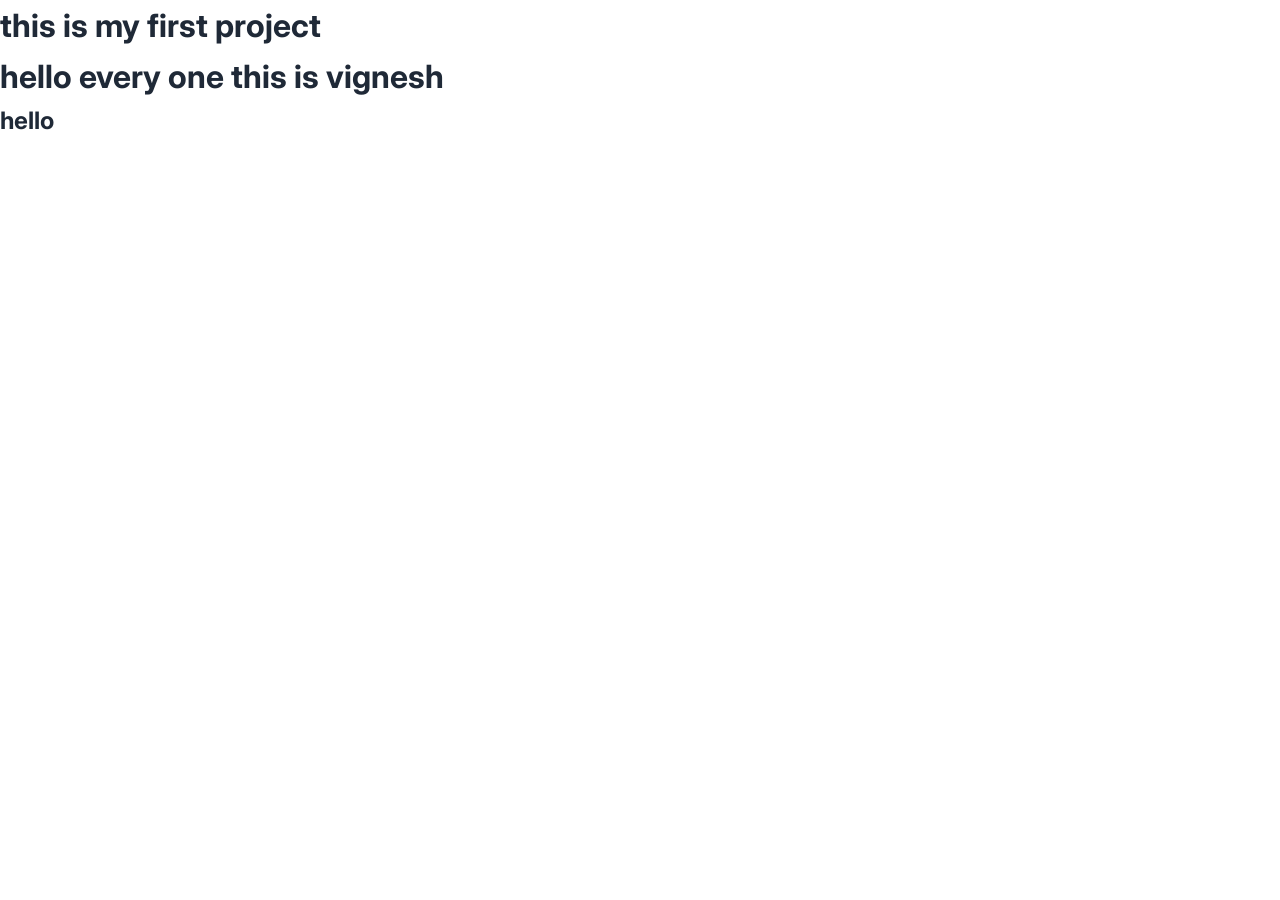
<file: www/index.html>
<!DOCTYPE html>
<html lang="en">
<head>
    <meta charset="UTF-8">
    <meta name="viewport" content="width=device-width, initial-scale=1.0">
    <meta name="description" content="Professional static website built with HTML, CSS, and JavaScript">
    <meta name="keywords" content="website, static, responsive, modern, professional">
    <meta name="author" content="Your Name">
    
    <meta property="og:title" content="Professional Static Website">
    <meta property="og:description" content="A modern, responsive static website">
    <meta property="og:type" content="website">
    <meta property="og:url" content="">
    
    <title>Professional Static Website</title>
    
    <link rel="stylesheet" href="style.css">
    
    <link rel="stylesheet" href="https://cdnjs.cloudflare.com/ajax/libs/font-awesome/6.4.0/css/all.min.css">
    
    <link href="https://fonts.googleapis.com/css2?family=Inter:wght@300;400;500;600;700&display=swap" rel="stylesheet">
</head>
<body>
   <h1> this is my first project
    
   </h1>
   <h1>hello every one this is vignesh</h1>
   <h2>hello</h2>
    <script src="script.js"></script>
</body>
</html>
</file>
<file: www/style.css>
* {
    margin: 0;
    padding: 0;
    box-sizing: border-box;
}

:root {
    --primary-color: #2563eb;
    --primary-dark: #1e40af;
    --primary-light: #3b82f6;
    --secondary-color: #10b981;
    --secondary-dark: #059669;
    --accent-color: #f59e0b;
    --text-dark: #1f2937;
    --text-light: #6b7280;
    --text-lighter: #9ca3af;
    --bg-light: #f9fafb;
    --bg-white: #ffffff;
    --border-color: #e5e7eb;
    --shadow-sm: 0 1px 2px 0 rgba(0, 0, 0, 0.05);
    --shadow-md: 0 4px 6px -1px rgba(0, 0, 0, 0.1), 0 2px 4px -1px rgba(0, 0, 0, 0.06);
    --shadow-lg: 0 10px 15px -3px rgba(0, 0, 0, 0.1), 0 4px 6px -2px rgba(0, 0, 0, 0.05);
    --shadow-xl: 0 20px 25px -5px rgba(0, 0, 0, 0.1), 0 10px 10px -5px rgba(0, 0, 0, 0.04);
    
    --font-family: 'Inter', -apple-system, BlinkMacSystemFont, 'Segoe UI', Roboto, sans-serif;
    --font-size-xs: 0.75rem;
    --font-size-sm: 0.875rem;
    --font-size-base: 1rem;
    --font-size-lg: 1.125rem;
    --font-size-xl: 1.25rem;
    --font-size-2xl: 1.5rem;
    --font-size-3xl: 1.875rem;
    --font-size-4xl: 2.25rem;
    --font-size-5xl: 3rem;
    --font-size-6xl: 3.75rem;
    
    --spacing-xs: 0.25rem;
    --spacing-sm: 0.5rem;
    --spacing-md: 1rem;
    --spacing-lg: 1.5rem;
    --spacing-xl: 2rem;
    --spacing-2xl: 3rem;
    --spacing-3xl: 4rem;
    
    --radius-sm: 0.25rem;
    --radius-md: 0.5rem;
    --radius-lg: 0.75rem;
    --radius-xl: 1rem;
    
    --transition-fast: 0.15s ease;
    --transition-normal: 0.3s ease;
    --transition-slow: 0.5s ease;
}

html {
    scroll-behavior: smooth;
    font-size: 16px;
}

body {
    font-family: var(--font-family);
    line-height: 1.6;
    color: var(--text-dark);
    background-color: var(--bg-white);
    -webkit-font-smoothing: antialiased;
    -moz-osx-font-smoothing: grayscale;
}

.container {
    max-width: 1200px;
    margin: 0 auto;
    padding: 0 var(--spacing-md);
}

.navbar {
    position: fixed;
    top: 0;
    left: 0;
    right: 0;
    background: rgba(255, 255, 255, 0.95);
    backdrop-filter: blur(10px);
    border-bottom: 1px solid var(--border-color);
    z-index: 1000;
    transition: all var(--transition-normal);
}

.navbar.scrolled {
    box-shadow: var(--shadow-md);
}

.nav-container {
    max-width: 1200px;
    margin: 0 auto;
    padding: 0 var(--spacing-md);
    display: flex;
    justify-content: space-between;
    align-items: center;
    height: 70px;
}

.nav-logo .logo-link {
    display: flex;
    align-items: center;
    text-decoration: none;
    color: var(--text-dark);
    font-weight: 600;
    font-size: var(--font-size-xl);
    transition: color var(--transition-fast);
}

.nav-logo .logo-link:hover {
    color: var(--primary-color);
}

.nav-logo .logo-link i {
    margin-right: var(--spacing-sm);
    color: var(--primary-color);
    font-size: var(--font-size-2xl);
}

.nav-menu {
    display: flex;
    list-style: none;
    margin: 0;
    padding: 0;
    gap: var(--spacing-xl);
}

.nav-link {
    text-decoration: none;
    color: var(--text-dark);
    font-weight: 500;
    font-size: var(--font-size-base);
    transition: color var(--transition-fast);
    position: relative;
}

.nav-link:hover {
    color: var(--primary-color);
}

.nav-link::after {
    content: '';
    position: absolute;
    bottom: -5px;
    left: 0;
    width: 0;
    height: 2px;
    background: var(--primary-color);
    transition: width var(--transition-fast);
}

.nav-link:hover::after {
    width: 100%;
}

.nav-toggle {
    display: none;
    flex-direction: column;
    cursor: pointer;
    padding: var(--spacing-sm);
}

.nav-toggle .bar {
    width: 25px;
    height: 3px;
    background: var(--text-dark);
    margin: 3px 0;
    transition: var(--transition-fast);
    border-radius: var(--radius-sm);
}

.nav-toggle.active .bar:nth-child(1) {
    transform: rotate(-45deg) translate(-5px, 6px);
}

.nav-toggle.active .bar:nth-child(2) {
    opacity: 0;
}

.nav-toggle.active .bar:nth-child(3) {
    transform: rotate(45deg) translate(-5px, -6px);
}

.hero {
    padding: calc(70px + var(--spacing-3xl)) 0 var(--spacing-3xl);
    background: linear-gradient(135deg, var(--bg-light) 0%, var(--bg-white) 100%);
    min-height: 100vh;
    display: flex;
    align-items: center;
}

.hero-container {
    max-width: 1200px;
    margin: 0 auto;
    padding: 0 var(--spacing-md);
    display: grid;
    grid-template-columns: 1fr 1fr;
    gap: var(--spacing-3xl);
    align-items: center;
}

.hero-title {
    font-size: var(--font-size-5xl);
    font-weight: 700;
    line-height: 1.2;
    margin-bottom: var(--spacing-lg);
    color: var(--text-dark);
    animation: fadeInUp 0.8s ease;
}

.hero-subtitle {
    font-size: var(--font-size-xl);
    color: var(--text-light);
    margin-bottom: var(--spacing-2xl);
    line-height: 1.6;
    animation: fadeInUp 0.8s ease 0.2s both;
}

.hero-buttons {
    display: flex;
    gap: var(--spacing-md);
    animation: fadeInUp 0.8s ease 0.4s both;
}

.hero-image {
    display: flex;
    justify-content: center;
    align-items: center;
    animation: fadeInRight 0.8s ease 0.6s both;
}

.hero-icon {
    font-size: 15rem;
    color: var(--primary-light);
    opacity: 0.8;
}

.btn {
    display: inline-block;
    padding: var(--spacing-md) var(--spacing-xl);
    border-radius: var(--radius-md);
    text-decoration: none;
    font-weight: 500;
    font-size: var(--font-size-base);
    text-align: center;
    cursor: pointer;
    transition: all var(--transition-fast);
    border: none;
    position: relative;
    overflow: hidden;
}

.btn-primary {
    background: var(--primary-color);
    color: white;
}

.btn-primary:hover {
    background: var(--primary-dark);
    transform: translateY(-2px);
    box-shadow: var(--shadow-lg);
}

.btn-secondary {
    background: transparent;
    color: var(--primary-color);
    border: 2px solid var(--primary-color);
}

.btn-secondary:hover {
    background: var(--primary-color);
    color: white;
    transform: translateY(-2px);
    box-shadow: var(--shadow-lg);
}

section {
    padding: var(--spacing-3xl) 0;
}

.section-header {
    text-align: center;
    margin-bottom: var(--spacing-3xl);
}

.section-title {
    font-size: var(--font-size-4xl);
    font-weight: 700;
    color: var(--text-dark);
    margin-bottom: var(--spacing-md);
}

.section-subtitle {
    font-size: var(--font-size-xl);
    color: var(--text-light);
    max-width: 600px;
    margin: 0 auto;
}

/* About Section */
.about {
    background: var(--bg-light);
}

.about-content {
    display: grid;
    grid-template-columns: 1fr 1fr;
    gap: var(--spacing-3xl);
    align-items: center;
}

.about-text h3 {
    font-size: var(--font-size-3xl);
    font-weight: 600;
    margin-bottom: var(--spacing-lg);
    color: var(--text-dark);
}

.about-text p {
    font-size: var(--font-size-lg);
    color: var(--text-light);
    margin-bottom: var(--spacing-lg);
    line-height: 1.7;
}

.about-stats {
    display: grid;
    grid-template-columns: repeat(3, 1fr);
    gap: var(--spacing-lg);
    margin-top: var(--spacing-2xl);
}

.stat-item {
    text-align: center;
    padding: var(--spacing-lg);
    background: white;
    border-radius: var(--radius-lg);
    box-shadow: var(--shadow-sm);
    transition: transform var(--transition-fast);
}

.stat-item:hover {
    transform: translateY(-5px);
    box-shadow: var(--shadow-md);
}

.stat-number {
    font-size: var(--font-size-3xl);
    font-weight: 700;
    color: var(--primary-color);
    margin-bottom: var(--spacing-sm);
}

.stat-label {
    font-size: var(--font-size-sm);
    color: var(--text-light);
    font-weight: 500;
}

.about-image {
    display: flex;
    justify-content: center;
    align-items: center;
}

.about-icon {
    font-size: 12rem;
    color: var(--secondary-color);
    opacity: 0.8;
}

/* Services Section */
.services-grid {
    display: grid;
    grid-template-columns: repeat(auto-fit, minmax(350px, 1fr));
    gap: var(--spacing-xl);
}

.service-card {
    background: white;
    padding: var(--spacing-2xl);
    border-radius: var(--radius-lg);
    box-shadow: var(--shadow-sm);
    text-align: center;
    transition: all var(--transition-normal);
    border: 1px solid var(--border-color);
}

.service-card:hover {
    transform: translateY(-10px);
    box-shadow: var(--shadow-xl);
    border-color: var(--primary-color);
}

.service-icon {
    width: 80px;
    height: 80px;
    margin: 0 auto var(--spacing-lg);
    background: linear-gradient(135deg, var(--primary-color), var(--primary-light));
    border-radius: 50%;
    display: flex;
    align-items: center;
    justify-content: center;
    transition: transform var(--transition-fast);
}

.service-card:hover .service-icon {
    transform: scale(1.1);
}

.service-icon i {
    font-size: var(--font-size-2xl);
    color: white;
}

.service-title {
    font-size: var(--font-size-xl);
    font-weight: 600;
    margin-bottom: var(--spacing-md);
    color: var(--text-dark);
}

.service-description {
    font-size: var(--font-size-base);
    color: var(--text-light);
    line-height: 1.6;
}

/* Contact Section */
.contact {
    background: var(--bg-light);
}

.contact-content {
    display: grid;
    grid-template-columns: 1fr 1fr;
    gap: var(--spacing-3xl);
}

.contact-info h3 {
    font-size: var(--font-size-2xl);
    font-weight: 600;
    margin-bottom: var(--spacing-xl);
    color: var(--text-dark);
}

.contact-item {
    display: flex;
    align-items: flex-start;
    margin-bottom: var(--spacing-lg);
}

.contact-item i {
    font-size: var(--font-size-xl);
    color: var(--primary-color);
    margin-right: var(--spacing-md);
    margin-top: var(--spacing-xs);
    width: 24px;
}

.contact-details h4 {
    font-size: var(--font-size-lg);
    font-weight: 600;
    margin-bottom: var(--spacing-xs);
    color: var(--text-dark);
}

.contact-details p {
    font-size: var(--font-size-base);
    color: var(--text-light);
}

.social-links {
    margin-top: var(--spacing-2xl);
}

.social-links h4 {
    font-size: var(--font-size-lg);
    font-weight: 600;
    margin-bottom: var(--spacing-md);
    color: var(--text-dark);
}

.social-icons {
    display: flex;
    gap: var(--spacing-md);
}

.social-icon {
    width: 40px;
    height: 40px;
    background: var(--primary-color);
    color: white;
    border-radius: 50%;
    display: flex;
    align-items: center;
    justify-content: center;
    text-decoration: none;
    transition: all var(--transition-fast);
}

.social-icon:hover {
    background: var(--primary-dark);
    transform: translateY(-3px);
    box-shadow: var(--shadow-md);
}

/* Contact Form */
.contact-form {
    background: white;
    padding: var(--spacing-2xl);
    border-radius: var(--radius-lg);
    box-shadow: var(--shadow-md);
}

.contact-form h3 {
    font-size: var(--font-size-2xl);
    font-weight: 600;
    margin-bottom: var(--spacing-xl);
    color: var(--text-dark);
}

.form-group {
    margin-bottom: var(--spacing-lg);
}

.form-group label {
    display: block;
    font-size: var(--font-size-sm);
    font-weight: 500;
    color: var(--text-dark);
    margin-bottom: var(--spacing-xs);
}

.form-group input,
.form-group textarea {
    width: 100%;
    padding: var(--spacing-md);
    border: 1px solid var(--border-color);
    border-radius: var(--radius-md);
    font-size: var(--font-size-base);
    font-family: var(--font-family);
    transition: all var(--transition-fast);
}

.form-group input:focus,
.form-group textarea:focus {
    outline: none;
    border-color: var(--primary-color);
    box-shadow: 0 0 0 3px rgba(37, 99, 235, 0.1);
}

.form-group textarea {
    resize: vertical;
    min-height: 120px;
}

/* Footer */
.footer {
    background: var(--text-dark);
    color: white;
    padding: var(--spacing-3xl) 0 var(--spacing-lg);
}

.footer-content {
    display: grid;
    grid-template-columns: repeat(auto-fit, minmax(250px, 1fr));
    gap: var(--spacing-2xl);
    margin-bottom: var(--spacing-2xl);
}

.footer-section h3 {
    font-size: var(--font-size-xl);
    font-weight: 600;
    margin-bottom: var(--spacing-md);
    color: white;
}

.footer-section h4 {
    font-size: var(--font-size-lg);
    font-weight: 600;
    margin-bottom: var(--spacing-md);
    color: white;
}

.footer-section p {
    font-size: var(--font-size-base);
    color: var(--text-lighter);
    line-height: 1.6;
    margin-bottom: var(--spacing-lg);
}

.footer-links {
    list-style: none;
    padding: 0;
}

.footer-links li {
    margin-bottom: var(--spacing-sm);
}

.footer-links a {
    color: var(--text-lighter);
    text-decoration: none;
    font-size: var(--font-size-base);
    transition: color var(--transition-fast);
}

.footer-links a:hover {
    color: white;
}

.footer-contact {
    list-style: none;
    padding: 0;
}

.footer-contact li {
    display: flex;
    align-items: center;
    margin-bottom: var(--spacing-sm);
    color: var(--text-lighter);
    font-size: var(--font-size-base);
}

.footer-contact li i {
    margin-right: var(--spacing-sm);
    color: var(--primary-color);
}

.footer-bottom {
    border-top: 1px solid rgba(255, 255, 255, 0.1);
    padding-top: var(--spacing-lg);
    text-align: center;
}

.footer-bottom p {
    color: var(--text-lighter);
    font-size: var(--font-size-sm);
}

.footer-bottom i {
    color: var(--accent-color);
    margin: 0 var(--spacing-xs);
}

/* Back to Top Button */
.back-to-top {
    position: fixed;
    bottom: 30px;
    right: 30px;
    width: 50px;
    height: 50px;
    background: var(--primary-color);
    color: white;
    border: none;
    border-radius: 50%;
    cursor: pointer;
    display: flex;
    align-items: center;
    justify-content: center;
    font-size: var(--font-size-lg);
    opacity: 0;
    visibility: hidden;
    transition: all var(--transition-normal);
    z-index: 999;
}

.back-to-top.show {
    opacity: 1;
    visibility: visible;
}

.back-to-top:hover {
    background: var(--primary-dark);
    transform: translateY(-5px);
    box-shadow: var(--shadow-lg);
}

/* Animations */
@keyframes fadeInUp {
    from {
        opacity: 0;
        transform: translateY(30px);
    }
    to {
        opacity: 1;
        transform: translateY(0);
    }
}

@keyframes fadeInRight {
    from {
        opacity: 0;
        transform: translateX(30px);
    }
    to {
        opacity: 1;
        transform: translateX(0);
    }
}

/* Responsive Design - Mobile First */

/* Small devices (phones, 576px and up) */
@media (max-width: 576px) {
    .container {
        padding: 0 var(--spacing-sm);
    }
    
    .nav-container {
        padding: 0 var(--spacing-sm);
    }
    
    .nav-menu {
        position: fixed;
        left: -100%;
        top: 70px;
        flex-direction: column;
        background: white;
        width: 100%;
        text-align: center;
        transition: var(--transition-normal);
        box-shadow: var(--shadow-lg);
        padding: var(--spacing-xl) 0;
        gap: 0;
    }
    
    .nav-menu.active {
        left: 0;
    }
    
    .nav-item {
        margin: var(--spacing-md) 0;
    }
    
    .nav-toggle {
        display: flex;
    }
    
    .hero-container {
        grid-template-columns: 1fr;
        text-align: center;
        gap: var(--spacing-xl);
    }
    
    .hero-title {
        font-size: var(--font-size-3xl);
    }
    
    .hero-subtitle {
        font-size: var(--font-size-lg);
    }
    
    .hero-buttons {
        flex-direction: column;
        align-items: center;
    }
    
    .hero-icon {
        font-size: 8rem;
    }
    
    .about-content {
        grid-template-columns: 1fr;
        text-align: center;
    }
    
    .about-stats {
        grid-template-columns: 1fr;
        gap: var(--spacing-md);
    }
    
    .about-icon {
        font-size: 8rem;
    }
    
    .services-grid {
        grid-template-columns: 1fr;
        gap: var(--spacing-lg);
    }
    
    .contact-content {
        grid-template-columns: 1fr;
        gap: var(--spacing-xl);
    }
    
    .footer-content {
        grid-template-columns: 1fr;
        text-align: center;
        gap: var(--spacing-xl);
    }
    
    .social-icons {
        justify-content: center;
    }
    
    .section-title {
        font-size: var(--font-size-3xl);
    }
    
    .section-subtitle {
        font-size: var(--font-size-lg);
    }
}

/* Medium devices (tablets, 768px and up) */
@media (min-width: 577px) and (max-width: 768px) {
    .hero-title {
        font-size: var(--font-size-4xl);
    }
    
    .hero-icon {
        font-size: 10rem;
    }
    
    .about-icon {
        font-size: 10rem;
    }
    
    .services-grid {
        grid-template-columns: repeat(2, 1fr);
    }
    
    .about-stats {
        grid-template-columns: repeat(3, 1fr);
    }
}

/* Large devices (desktops, 992px and up) */
@media (min-width: 769px) and (max-width: 992px) {
    .services-grid {
        grid-template-columns: repeat(2, 1fr);
    }
}

/* Extra large devices (large desktops, 1200px and up) */
@media (min-width: 993px) {
    /* Desktop styles are already defined above */
}

/* Print styles */
@media print {
    .navbar,
    .back-to-top,
    .contact-form,
    .hero-buttons {
        display: none;
    }
    
    .hero {
        min-height: auto;
        padding: var(--spacing-xl) 0;
    }
    
    section {
        padding: var(--spacing-xl) 0;
    }
}

/* Accessibility improvements */
@media (prefers-reduced-motion: reduce) {
    * {
        animation-duration: 0.01ms !important;
        animation-iteration-count: 1 !important;
        transition-duration: 0.01ms !important;
    }
}

/* High contrast mode support */
@media (prefers-contrast: high) {
    :root {
        --border-color: #000000;
        --text-light: #000000;
    }
}
</file>
